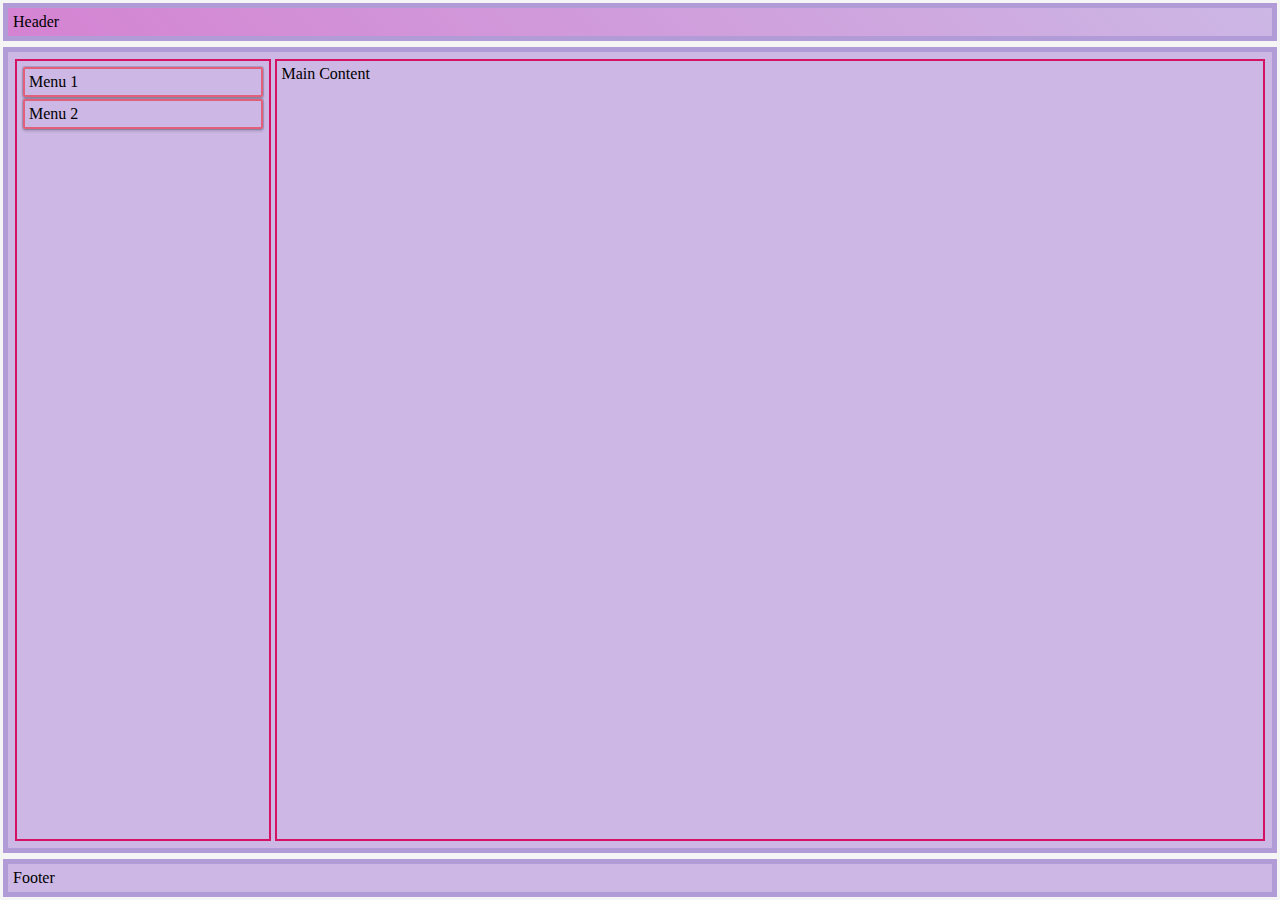
<file: layout.html>
<!DOCTYPE html>
<html lang="en">
  <head>
    <meta charset="UTF-8" />
    <meta name="viewport" content="width=device-width, initial-scale=1.0" />
    <title>Layout</title>
    <link rel="stylesheet" href="style.css" />
    <style>
      header,
      footer,
      #content {
        padding: 5px;
        margin: 3px;
        border: 5px solid #b19cd8;
        background-color: #ccb7e5;
      }
      #content > div,
      #side-menu section {
        padding: 4px;
        margin: 2px;
        border: 2px solid rgb(211, 18, 99);
      }
      #side-menu section {
        border-color: rgb(226, 95, 123);
      }
    </style>
  </head>
  <body>
    <header>Header</header>
    <section id="content">
      <div id="side-menu">
        <section>Menu 1</section>
        <section>Menu 2</section>
      </div>
      <div id="main">Main Content</div>
    </section>
    <footer>Footer</footer>
  </body>
</html>
</file>
<file: style.css>
html {
  height: 100%;
}
body {
  background-color: #f5f5f5;
  margin: 0;
  min-height: 100%;
  display: flex;
  flex-direction: column;
}

header {
  background: linear-gradient(45deg, #da60c599, transparent);
}

#header-wrapper {
  display: flex;
  flex-direction: row;
  align-items: center;
}
#my-picture {
  padding: 5px;
  width: 108px;
  height: 108px;
}
#my-picture img {
  border-radius: 50%;
  border: 4px solid rgb(180, 9, 115);
  height: 110px;
  transition: 0.5s;
}
#my-picture img:hover {
  border-color: #f5b5be;
}

#header-info {
  padding: 10px;
}
#header-wrapper h1 {
  margin: 0 0 5px 0;
}
#header-wrapper h2 {
  margin: 0;
}
#text-carousel {
  min-height: 60px;
  padding: 10px 0;
  border-top: 2px solid #a0068733;
}
.text-carousel-wrap {
  font-size: 16px;
  font-weight: bold;
  line-height: 20px;
  color: #d100c3;
  overflow: hidden;
  width: 100%;
}
.text-carousel-line {
  white-space: nowrap;
  transition: 2s all ease;
  margin-left: 0;
}

#content {
  flex: 1;
  display: flex;
  flex-direction: row;
}
#side-menu {
  flex: 1;
  padding: 10px 5px 5px 10px;
}
.page {
  display: none;
  background-color: #ffffff;
  margin: 0 0 10px 0;
  padding: 24px;
  box-shadow: 0 0 0 1px rgba(0, 0, 0, 0.15), 0 2px 3px rgba(0, 0, 0, 0.2);
  border-radius: 2px;
}
#side-menu > section {
  box-shadow: 0 0 0 1px rgba(0, 0, 0, 0.15), 0 2px 3px rgba(0, 0, 0, 0.2);
  padding: 10px;
  margin-bottom: 10px;
  border-radius: 2px;
}

#main {
  flex: 4;
  padding: 10px 10px 5px 5px;
  display: flex;
  flex-direction: column;
}

h2 {
  color: #db81c5;
}
#job-title {
  font-style: italic;
  font-weight: 800;
}
.favorite {
  font-weight: bold;
}
#skills li span {
  color: gray;
  font-weight: 100;
}
#top-menu-bar {
  text-align: center;
  background-color: #fac898;
  color: #fff;
}
#top-menu-bar li {
  display: inline-block;
  margin: 0;
  padding: 0;
}
#top-menu-bar a {
  cursor: pointer;
  text-decoration: none;
  padding: 5px 15px 5px 15px;
  color: #592693;
  display: inline-block;
  transition: 0.5s;
}
#top-menu-bar a:visited {
  color: #fff;
}
#top-menu-bar a.active {
  background-color: #fa7f288d;
}
#top-menu-bar a:hover {
  color: #fff;
  background-color: #fa8128;
}
footer {
  background-color: #fac898;
}
</file>
